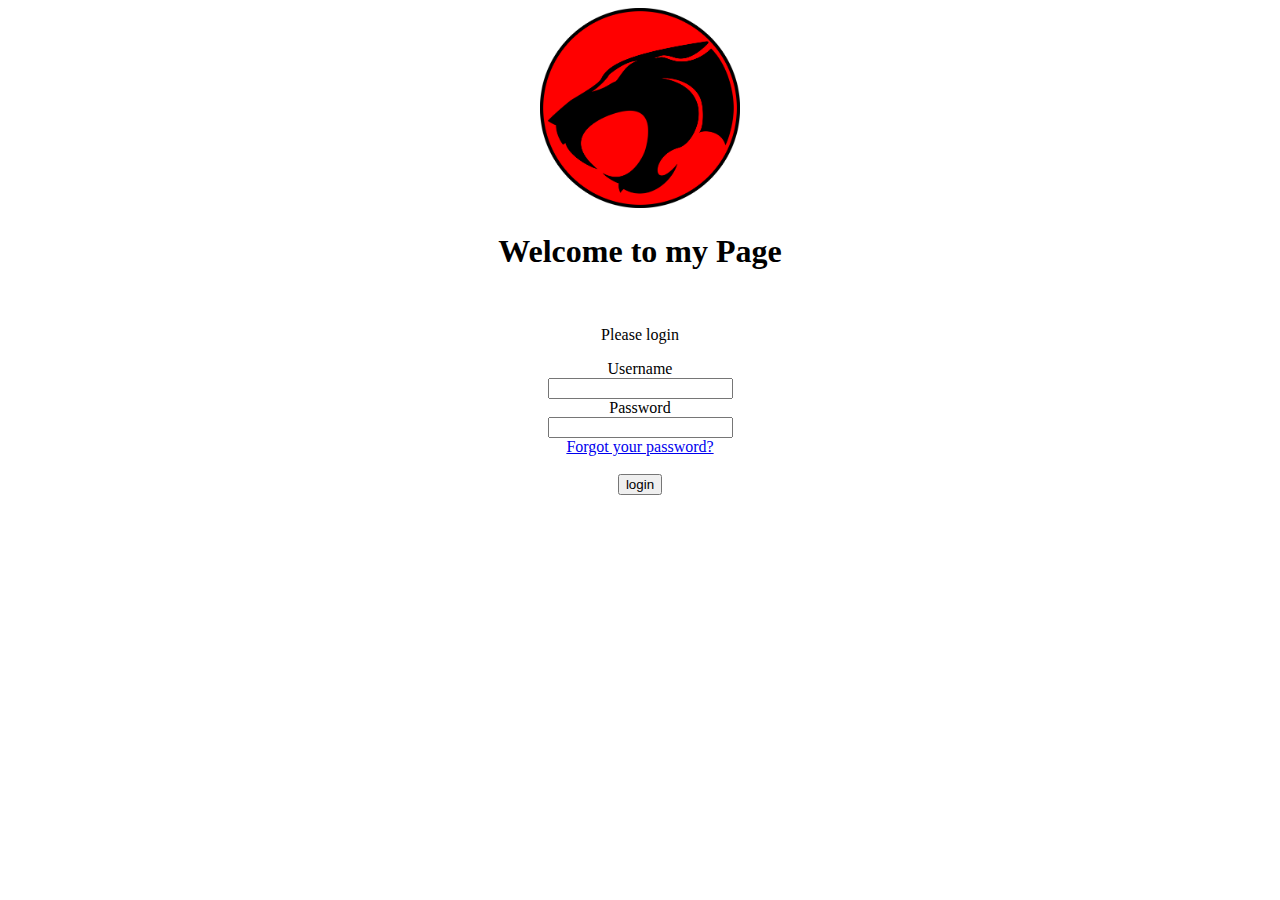
<file: html/week0/index.html>
<!DOCTYPE html>
<html>
<head>
    <title>
        My Example
    </title>
</head>
<body>
    <center>
    <img src="..\week0\logo.png" width="200px" height="200px">
    <h1>Welcome to my Page</h1><br>
    <p>Please login</p>
    <label>Username</label><br>
    <input type="text"><br>
    <label>Password</label><br>
    <input type="text">
    <a href="http://www.google.com" target="_blank"><br>Forgot your password?</a>
    <br><br>
    <button type="button">login</button>
    </center>
</body>
</html>
</file>
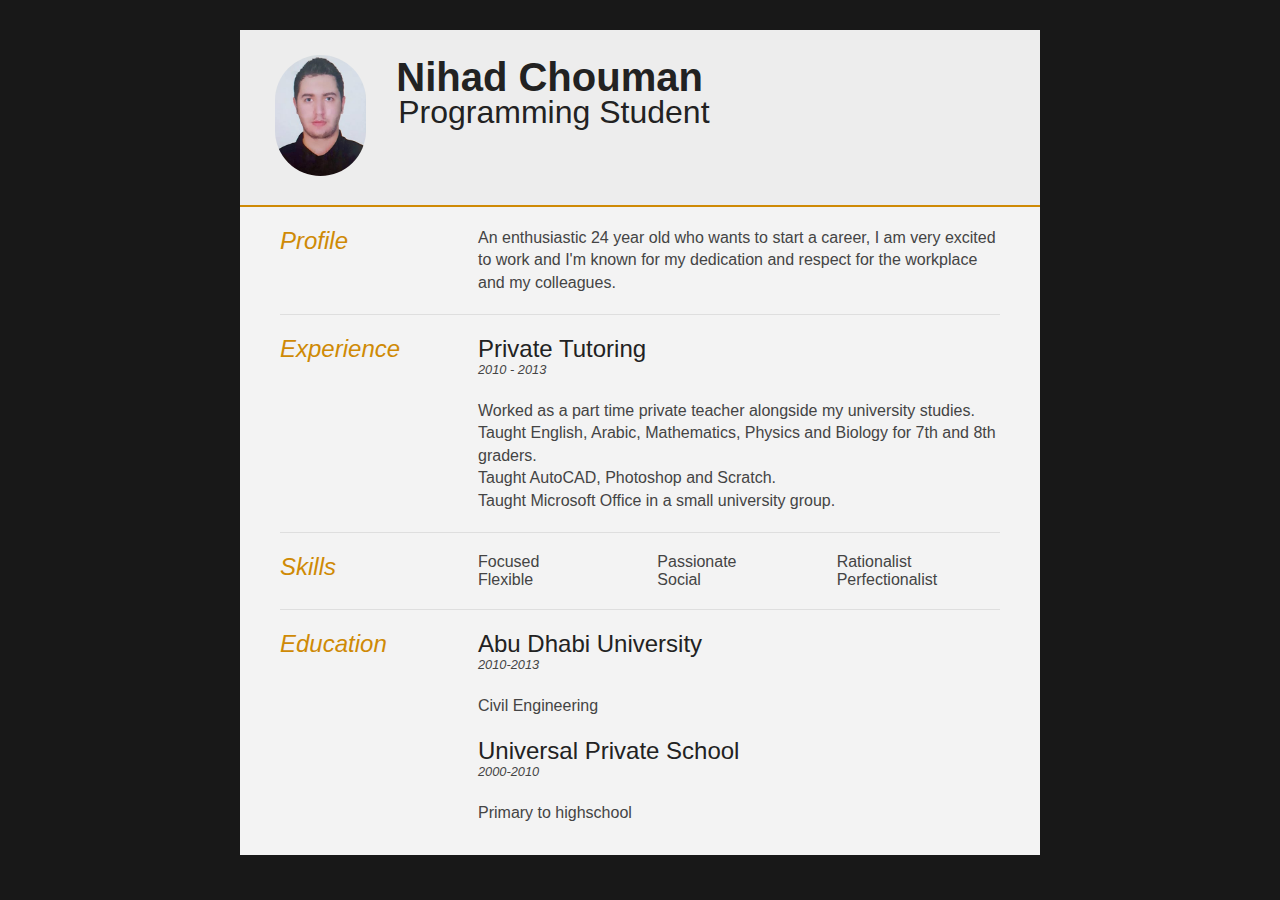
<file: html/week1/index.html>
<!DOCTYPE html>
<!–– generic stuff below ––>
<html>
<head>
<title>Nihad Chouman's resume</title>

<meta name="viewport" content="width=device-width"/>
<meta name="description" content="The resume of Nihad Chouman"/>
<meta charset="UTF-8"> 

<link type="text/css" rel="stylesheet" href="style.css">

<!–– generic stuff above ––>

<!–– profile picture below ––>
</head>
<body id="top">
<div id="cv" class="instaFade">
	<div class="mainDetails">
		<div id="ppic" class="quickFade"> 
			<img src="..\week1\ppic.jpg" alt="Profile Photo" />
		</div>
<!–– profile picture above ––>		

<!–– name and job title below ––>
        <div id="name">
			<h1 class="quickFade delayTwo">Nihad Chouman</h1>
			<h2 class="quickFade delayThree">Programming Student</h2>
		</div>
<!–– name and job title above ––>		
		
		<div class="clear"></div>
	</div>
	
	<div id="workSpace" class="quickFade delayFive">
		<section>
			<article>
				<div class="secTitle">
					<h1>Profile</h1>
				</div>
				
				<div class="secContent">
					<p>An enthusiastic 24 year old who wants to start a career, I am very excited to work and I'm known for my dedication and respect for the workplace and my colleagues.</p>
				</div>
			</article>
			<div class="clear"></div>
		</section>
		
		
		<section>
			<div class="secTitle">
				<h1>Experience</h1>
			</div>
			
			<div class="secContent">

				
				<article>
					<h2>Private Tutoring</h2>
					<p class="subDetails">2010 - 2013</p>
					<br>
					<p>
                    Worked as a part time private teacher alongside my university studies.<br>
                    Taught English, Arabic, Mathematics, Physics and Biology for 7th and 8th graders.<br>
                    Taught AutoCAD, Photoshop and Scratch.<br>
                    Taught Microsoft Office in a small university group.
                    </p>
				</article>

			</div>
			<div class="clear"></div>
		</section>
		
		
		<section>
			<div class="secTitle">
				<h1>Skills</h1>
			</div>
			
			<div class="secContent">
				<ul class="keySkills">
					<li>Focused</li>
					<li>Flexible</li>
					<li>Passionate</li>
					<li>Social</li>
					<li>Rationalist</li>
					<li>Perfectionalist</li>
				</ul>
			</div>
			<div class="clear"></div>
		</section>
		
		
		<section>
			<div class="secTitle">
				<h1>Education</h1>
			</div>
			
			<div class="secContent">
				<article>
					<h2>Abu Dhabi University</h2>
					<p class="subDetails">2010-2013</p>
					<br>
					<p>Civil Engineering</p>
				</article>
				
				<article>
					<h2>Universal Private School</h2>
					<p class="subDetails">2000-2010</p>
					<br>
					<p>Primary to highschool</p>
				</article>
			</div>
			<div class="clear"></div>
		</section>
		
	</div>
</div>
<!--The End-->
</body>
</html>
</file>
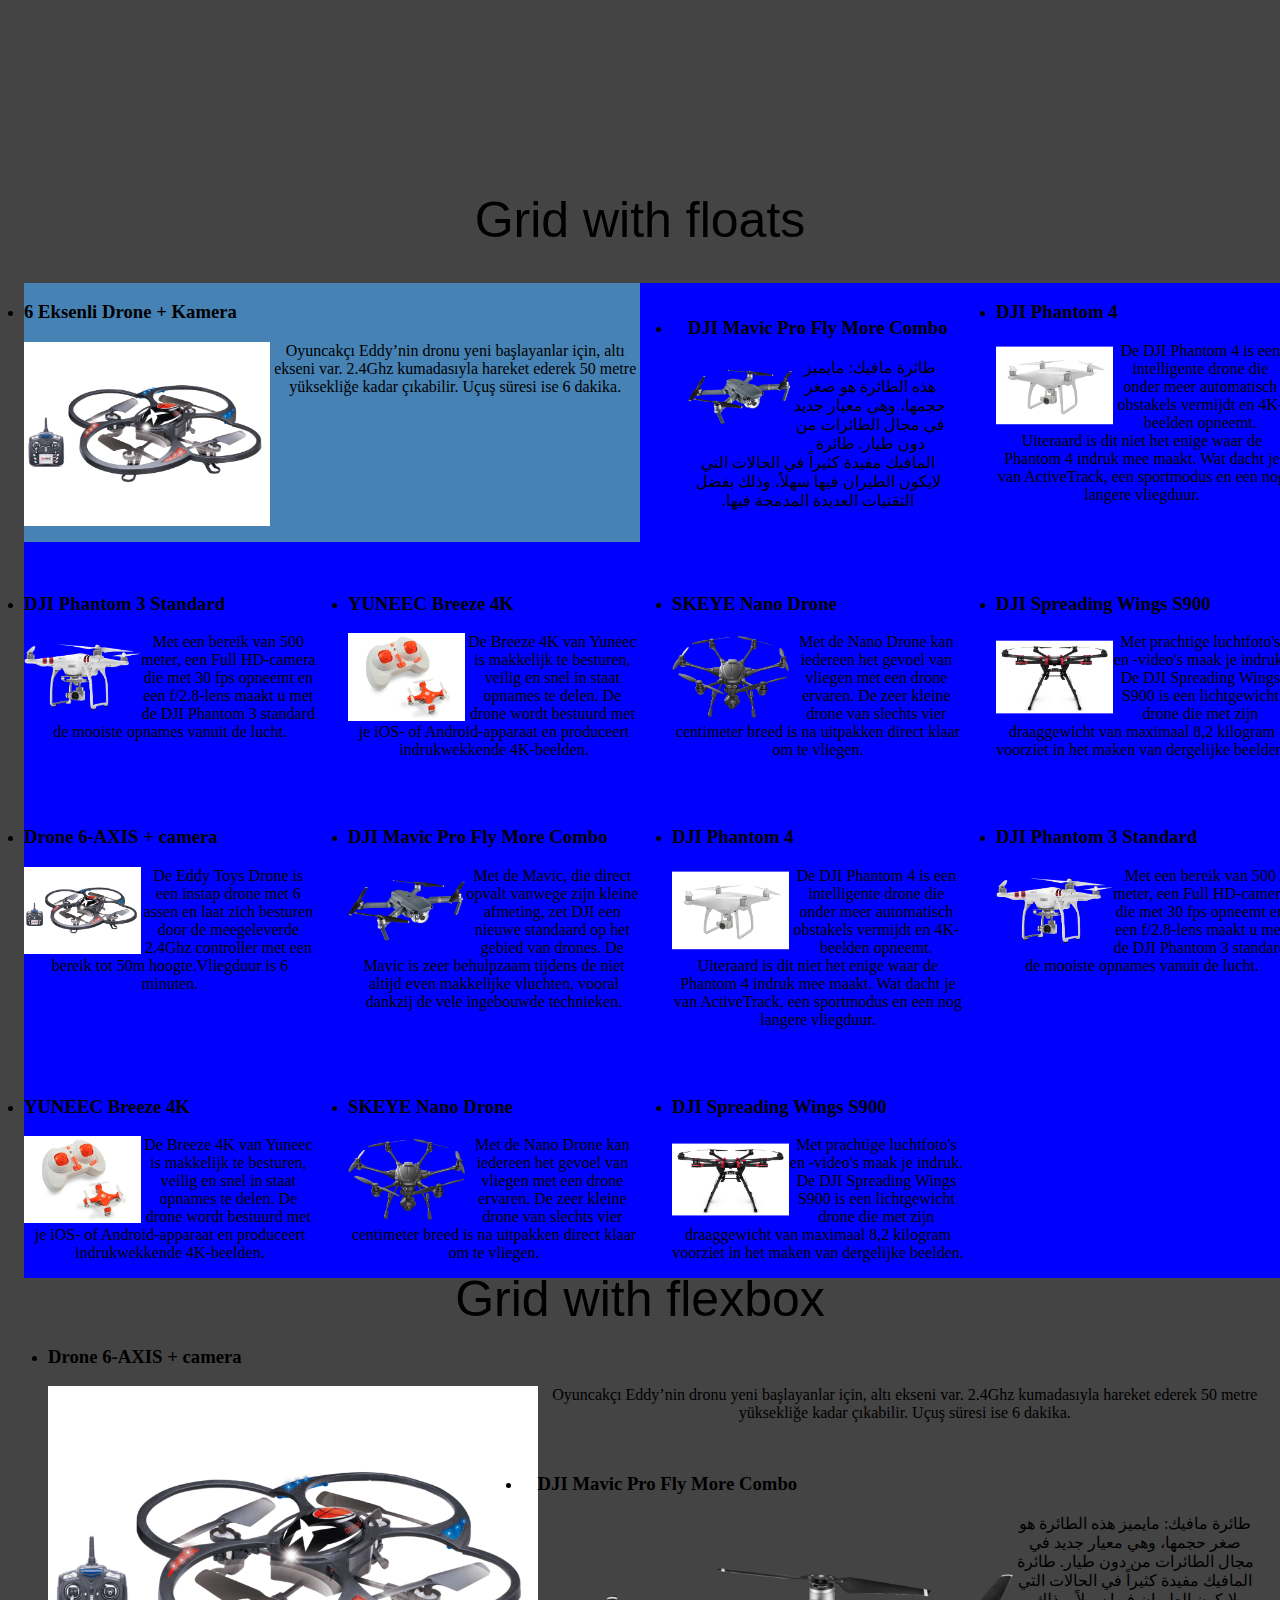
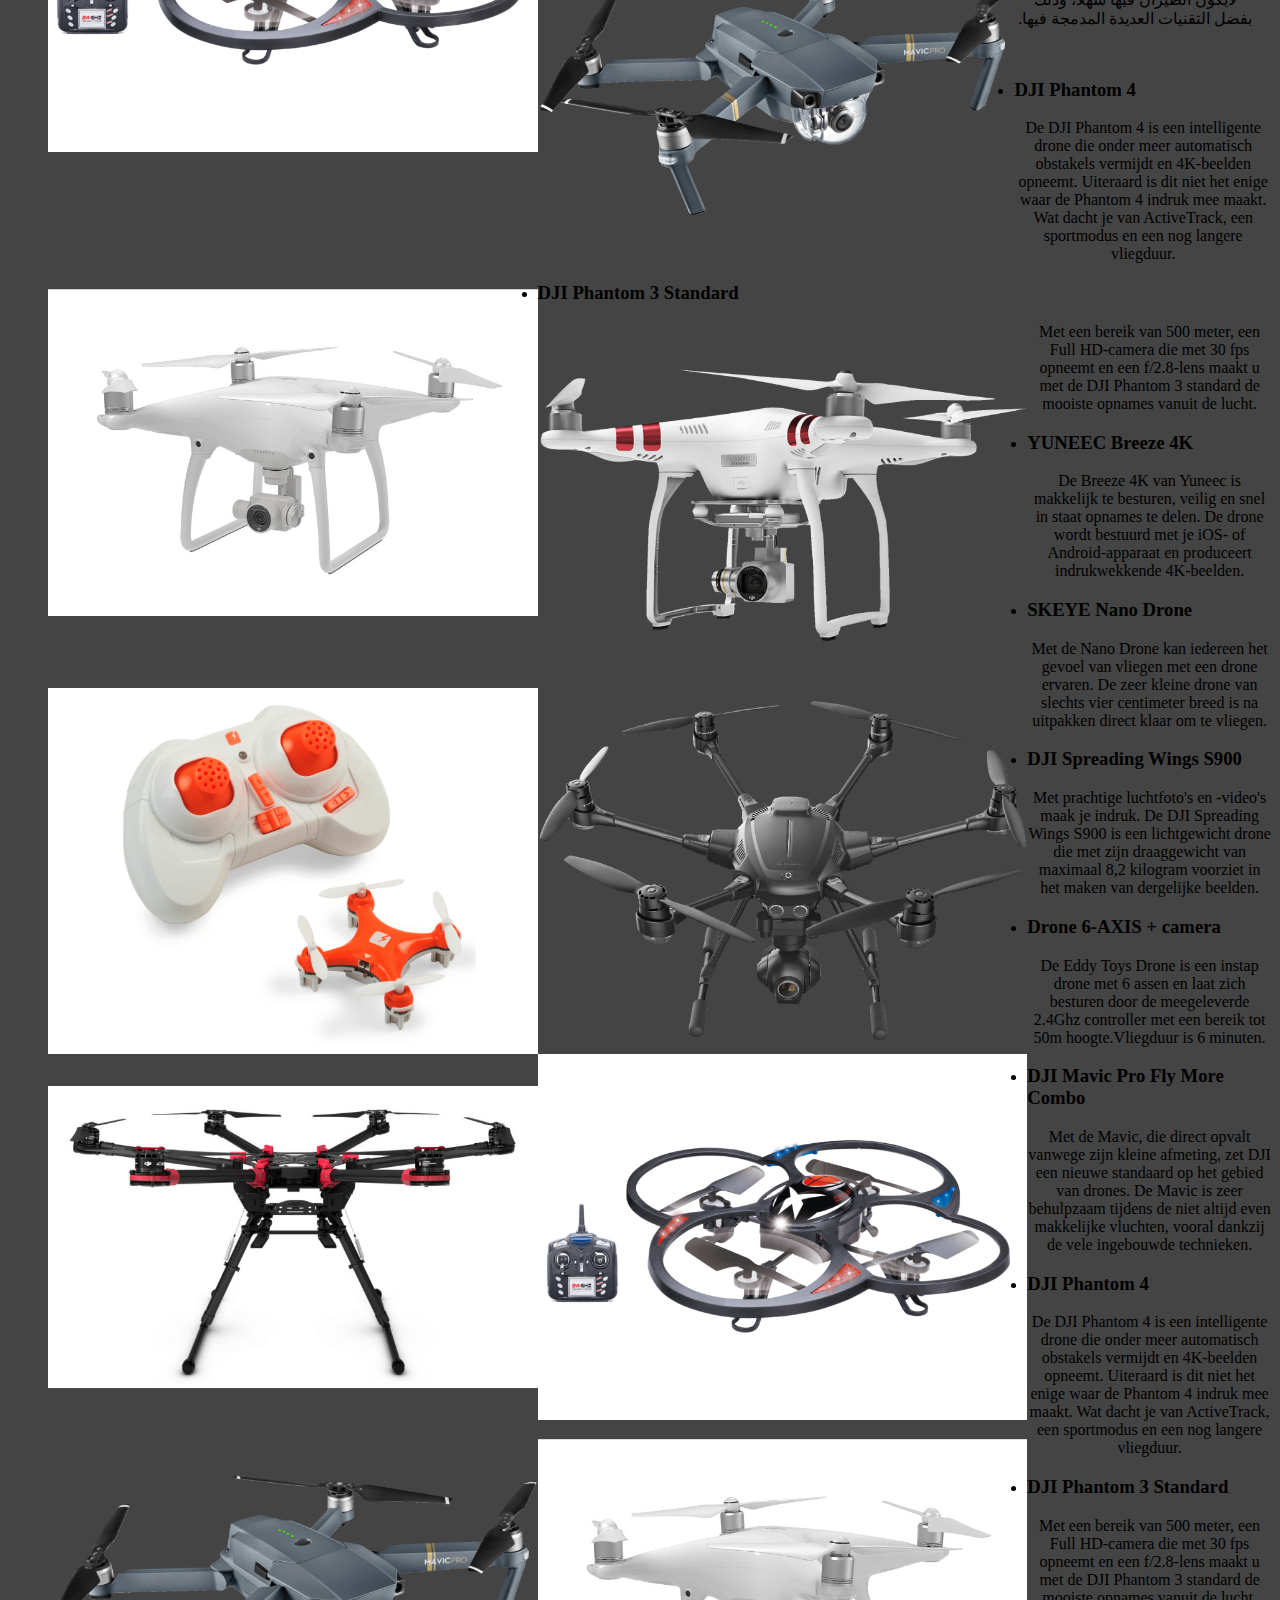
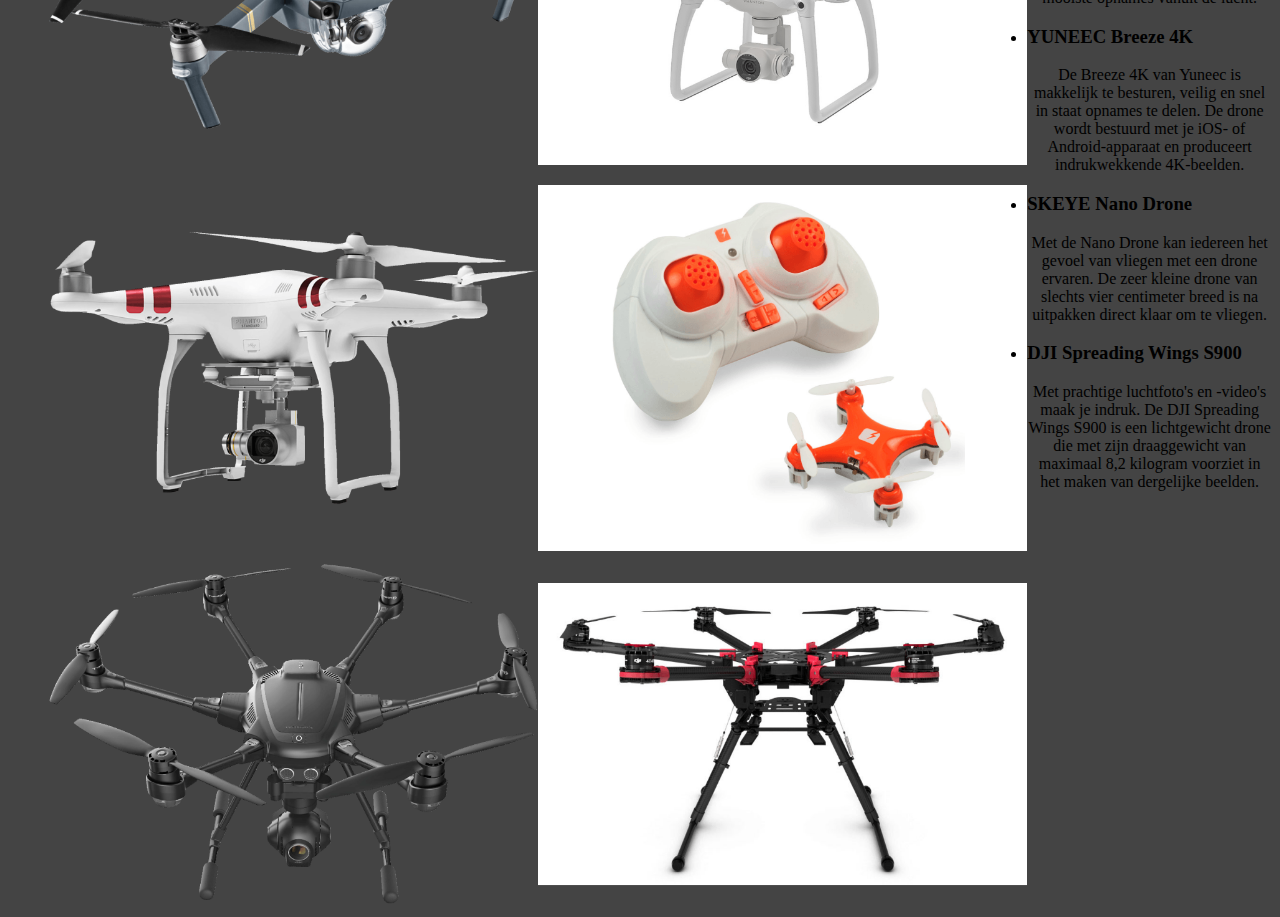
<file: html/week2/index.html>
<!doctype html>
<html>
    <head>
        <meta charset="utf-8">
        <meta name="viewport" content="width=device-width, initial-scale=1.0">
        <title>Grids</title>
        <link rel="stylesheet" href="style.css">
    </head>
    <body>
        <header>
            <h1>Grids</h1>
        </header>
        <main>
            <section>
                <h2>Grid with floats</h2>
                <ul id="grid-floats">
                    <li class="grid-item">
                        <h3>6 Eksenli Drone + Kamera</h3>
                        <img src="images/drone1.png">
                        <p>Oyuncakçı Eddy’nin dronu yeni başlayanlar için, altı ekseni var. 2.4Ghz kumadasıyla hareket ederek 50 metre yüksekliğe kadar çıkabilir. Uçuş süresi ise 6 dakika.</p>
                    </li>
                    <li class="grid-item">
                        <h3>DJI Mavic Pro Fly More Combo</h3>
                        <img src="images/drone2.png">
                         <p dir="rtl">طائرة مافيك: مايميز هذه الطائرة هو صغر حجمها، وهي معيار جديد في مجال الطائرات من دون طيار. طائرة المافيك مفيدة كثيراً في الحالات التي لايكون الطيران فيها سهلاً، وذلك بفضل التقنيات العديدة المدمجة فيها.</p>
                    </li>
                    <li class="grid-item">
                        <h3>DJI Phantom 4</h3>
                        <img src="images/drone3.png">
                        <p>De DJI Phantom 4 is een intelligente drone die onder meer automatisch obstakels vermijdt en 4K-beelden opneemt. Uiteraard is dit niet het enige waar de Phantom 4 indruk mee maakt. Wat dacht je van ActiveTrack, een sportmodus en een nog langere vliegduur.</p>
                    </li>
                    <li class="grid-item">
                        <h3>DJI Phantom 3 Standard</h3>
                        <img src="images/drone4.png">
                        <p>Met een bereik van 500 meter, een Full HD-camera die met 30 fps opneemt en een f/2.8-lens maakt u met de DJI Phantom 3 standard de mooiste opnames vanuit de lucht.</p>
                    </li>
                    <li class="grid-item">
                        <h3>YUNEEC Breeze 4K</h3>
                        <img src="images/drone5.png">
                        <p>De Breeze 4K van Yuneec is makkelijk te besturen, veilig en snel in staat opnames te delen. De drone wordt bestuurd met je iOS- of Android-apparaat en produceert indrukwekkende 4K-beelden.</p>
                    </li>
                    <li class="grid-item">
                        <h3>SKEYE Nano Drone</h3>
                        <img src="images/drone6.png">
                        <p>Met de Nano Drone kan iedereen het gevoel van vliegen met een drone ervaren. De zeer kleine drone van slechts vier centimeter breed is na uitpakken direct klaar om te vliegen.</p>
                    </li>
                    <li class="grid-item">
                        <h3>DJI Spreading Wings S900</h3>
                        <img src="images/drone7.png">
                        <p>Met prachtige luchtfoto's en -video's maak je indruk. De DJI Spreading Wings S900 is een lichtgewicht drone die met zijn draaggewicht van maximaal 8,2 kilogram voorziet in het maken van dergelijke beelden.</p>
                    </li>
                    <li class="grid-item">
                        <h3>Drone 6-AXIS + camera</h3>
                        <img src="images/drone1.png">
                        <p>De Eddy Toys Drone is een instap drone met 6 assen en laat zich besturen door de meegeleverde 2.4Ghz controller met een bereik tot 50m hoogte.Vliegduur is 6 minuten.</p>
                    </li>
                    <li class="grid-item">
                        <h3>DJI Mavic Pro Fly More Combo</h3>
                        <img src="images/drone2.png">
                        <p>Met de Mavic, die direct opvalt vanwege zijn kleine afmeting, zet DJI een nieuwe standaard op het gebied van drones. De Mavic is zeer behulpzaam tijdens de niet altijd even makkelijke vluchten, vooral dankzij de vele ingebouwde technieken.</p>
                    </li>
                    <li class="grid-item">
                        <h3>DJI Phantom 4</h3>
                        <img src="images/drone3.png">
                        <p>De DJI Phantom 4 is een intelligente drone die onder meer automatisch obstakels vermijdt en 4K-beelden opneemt. Uiteraard is dit niet het enige waar de Phantom 4 indruk mee maakt. Wat dacht je van ActiveTrack, een sportmodus en een nog langere vliegduur.</p>
                    </li>
                    <li class="grid-item">
                        <h3>DJI Phantom 3 Standard</h3>
                        <img src="images/drone4.png">
                        <p>Met een bereik van 500 meter, een Full HD-camera die met 30 fps opneemt en een f/2.8-lens maakt u met de DJI Phantom 3 standard de mooiste opnames vanuit de lucht.</p>
                    </li>
                    <li class="grid-item">
                        <h3>YUNEEC Breeze 4K</h3>
                        <img src="images/drone5.png">
                        <p>De Breeze 4K van Yuneec is makkelijk te besturen, veilig en snel in staat opnames te delen. De drone wordt bestuurd met je iOS- of Android-apparaat en produceert indrukwekkende 4K-beelden.</p>
                    </li>
                    <li class="grid-item">
                        <h3>SKEYE Nano Drone</h3>
                        <img src="images/drone6.png">
                        <p>Met de Nano Drone kan iedereen het gevoel van vliegen met een drone ervaren. De zeer kleine drone van slechts vier centimeter breed is na uitpakken direct klaar om te vliegen.</p>
                    </li>
                    <li class="grid-item">
                        <h3>DJI Spreading Wings S900</h3>
                        <img src="images/drone7.png">
                        <p>Met prachtige luchtfoto's en -video's maak je indruk. De DJI Spreading Wings S900 is een lichtgewicht drone die met zijn draaggewicht van maximaal 8,2 kilogram voorziet in het maken van dergelijke beelden.</p>
                    </li>
                </ul>
                
            </section>
            <section>
                <h2>Grid with flexbox</h2>
                <ul id="grid-flex">
                    <li class="grid-item">
                        <h3>Drone 6-AXIS + camera</h3>
                        <img src="images/drone1.png">
                        <p>Oyuncakçı Eddy’nin dronu yeni başlayanlar için, altı ekseni var. 2.4Ghz kumadasıyla hareket ederek 50 metre yüksekliğe kadar çıkabilir. Uçuş süresi ise 6 dakika.</p>
                    </li>
                    <li class="grid-item">
                        <h3>DJI Mavic Pro Fly More Combo</h3>
                        <img src="images/drone2.png">
                         <p dir="rtl">طائرة مافيك: مايميز هذه الطائرة هو صغر حجمها، وهي معيار جديد في مجال الطائرات من دون طيار. طائرة المافيك مفيدة كثيراً في الحالات التي لايكون الطيران فيها سهلاً، وذلك بفضل التقنيات العديدة المدمجة فيها.</p>
                    </li>
                    <li class="grid-item">
                        <h3>DJI Phantom 4</h3>
                        <img src="images/drone3.png">
                        <p>De DJI Phantom 4 is een intelligente drone die onder meer automatisch obstakels vermijdt en 4K-beelden opneemt. Uiteraard is dit niet het enige waar de Phantom 4 indruk mee maakt. Wat dacht je van ActiveTrack, een sportmodus en een nog langere vliegduur.</p>
                    </li>
                    <li class="grid-item">
                        <h3>DJI Phantom 3 Standard</h3>
                        <img src="images/drone4.png">
                        <p>Met een bereik van 500 meter, een Full HD-camera die met 30 fps opneemt en een f/2.8-lens maakt u met de DJI Phantom 3 standard de mooiste opnames vanuit de lucht.</p>
                    </li>
                    <li class="grid-item">
                        <h3>YUNEEC Breeze 4K</h3>
                        <img src="images/drone5.png">
                        <p>De Breeze 4K van Yuneec is makkelijk te besturen, veilig en snel in staat opnames te delen. De drone wordt bestuurd met je iOS- of Android-apparaat en produceert indrukwekkende 4K-beelden.</p>
                    </li>
                    <li class="grid-item">
                        <h3>SKEYE Nano Drone</h3>
                        <img src="images/drone6.png">
                        <p>Met de Nano Drone kan iedereen het gevoel van vliegen met een drone ervaren. De zeer kleine drone van slechts vier centimeter breed is na uitpakken direct klaar om te vliegen.</p>
                    </li>
                    <li class="grid-item">
                        <h3>DJI Spreading Wings S900</h3>
                        <img src="images/drone7.png">
                        <p>Met prachtige luchtfoto's en -video's maak je indruk. De DJI Spreading Wings S900 is een lichtgewicht drone die met zijn draaggewicht van maximaal 8,2 kilogram voorziet in het maken van dergelijke beelden.</p>
                    </li>
                    <li class="grid-item">
                        <h3>Drone 6-AXIS + camera</h3>
                        <img src="images/drone1.png">
                        <p>De Eddy Toys Drone is een instap drone met 6 assen en laat zich besturen door de meegeleverde 2.4Ghz controller met een bereik tot 50m hoogte.Vliegduur is 6 minuten.</p>
                    </li>
                    <li class="grid-item">
                        <h3>DJI Mavic Pro Fly More Combo</h3>
                        <img src="images/drone2.png">
                        <p>Met de Mavic, die direct opvalt vanwege zijn kleine afmeting, zet DJI een nieuwe standaard op het gebied van drones. De Mavic is zeer behulpzaam tijdens de niet altijd even makkelijke vluchten, vooral dankzij de vele ingebouwde technieken.</p>
                    </li>
                    <li class="grid-item">
                        <h3>DJI Phantom 4</h3>
                        <img src="images/drone3.png">
                        <p>De DJI Phantom 4 is een intelligente drone die onder meer automatisch obstakels vermijdt en 4K-beelden opneemt. Uiteraard is dit niet het enige waar de Phantom 4 indruk mee maakt. Wat dacht je van ActiveTrack, een sportmodus en een nog langere vliegduur.</p>
                    </li>
                    <li class="grid-item">
                        <h3>DJI Phantom 3 Standard</h3>
                        <img src="images/drone4.png">
                        <p>Met een bereik van 500 meter, een Full HD-camera die met 30 fps opneemt en een f/2.8-lens maakt u met de DJI Phantom 3 standard de mooiste opnames vanuit de lucht.</p>
                    </li>
                    <li class="grid-item">
                        <h3>YUNEEC Breeze 4K</h3>
                        <img src="images/drone5.png">
                        <p>De Breeze 4K van Yuneec is makkelijk te besturen, veilig en snel in staat opnames te delen. De drone wordt bestuurd met je iOS- of Android-apparaat en produceert indrukwekkende 4K-beelden.</p>
                    </li>
                    <li class="grid-item">
                        <h3>SKEYE Nano Drone</h3>
                        <img src="images/drone6.png">
                        <p>Met de Nano Drone kan iedereen het gevoel van vliegen met een drone ervaren. De zeer kleine drone van slechts vier centimeter breed is na uitpakken direct klaar om te vliegen.</p>
                    </li>
                    <li class="grid-item">
                        <h3>DJI Spreading Wings S900</h3>
                        <img src="images/drone7.png">
                        <p>Met prachtige luchtfoto's en -video's maak je indruk. De DJI Spreading Wings S900 is een lichtgewicht drone die met zijn draaggewicht van maximaal 8,2 kilogram voorziet in het maken van dergelijke beelden.</p>
                    </li>
                </ul>
            </section>
        </main>
    </body>
</html>
</file>
<file: html/week1/style.css>
html,body,div,span,object,iframe,h1,h2,h3,h4,h5,h6,p,blockquote,pre,abbr,address,cite,code,del,dfn,em,img,ins,kbd,q,samp,small,strong,sub,sup,var,b,i,dl,dt,dd,ol,ul,li,fieldset,form,label,legend,table,caption,tbody,tfoot,thead,tr,th,td,article,aside,canvas,details,figcaption,figure,footer,header,hgroup,menu,nav,section,summary,time,mark,audio,video {
    border:0;
    font:inherit;
    font-size:100%;
    margin:0;
    padding:0;
    vertical-align:baseline;
    }
    
    article,aside,details,figcaption,figure,footer,header,hgroup,menu,nav,section {
    display:block;
    }
    
    html, body {background: #181818; font-family: 'Lato', helvetica, arial, sans-serif; font-size: 16px; color: #222;}
    
    .clear {clear: both;}
    
    p {
        font-size: 1em;
        line-height: 1.4em;
        margin-bottom: 20px;
        color: #444;
    }
    
    #cv {
        width: 90%;
        max-width: 800px;
        background: #f3f3f3;
        margin: 30px auto;
    }
    
    .mainDetails {
        padding: 25px 35px;
        border-bottom: 2px solid #cf8a05;
        background: #ededed;
    }
    
    #name h1 {
        font-size: 2.5em;
        font-weight: 700;
        font-family: 'Rokkitt', Helvetica, Arial, sans-serif;
        margin-bottom: -6px;
    }
    
    #name h2 {
        font-size: 2em;
        margin-left: 2px;
        font-family: 'Rokkitt', Helvetica, Arial, sans-serif;
    }
    
    #workSpace {
        padding: 0 40px;
    }
    
    #ppic {
        width: 12.5%;
        float: left;
        margin-right: 30px;
    }
    
    #ppic img {
        width: 100%;
        height: auto;
        -webkit-border-radius: 50px;
        border-radius: 50px;
    }
    
    #name {
        float: left;
    }
    
    
    section {
        border-top: 1px solid #dedede;
        padding: 20px 0 0;
    }
    
    section:first-child {
        border-top: 0;
    }
    
    section:last-child {
        padding: 20px 0 10px;
    }
    
    .secTitle {
        float: left;
        width: 25%;
    }
    
    .secContent {
        float: right;
        width: 72.5%;
    }
    
    .secTitle h1 {
        font-family: 'Rokkitt', Helvetica, Arial, sans-serif;
        font-style: italic;
        font-size: 1.5em;
        color: #cf8a05;
    }
    
    .secContent h2 {
        font-family: 'Rokkitt', Helvetica, Arial, sans-serif;
        font-size: 1.5em;
        margin-bottom: -2px;
    }
    
    .subDetails {
        font-size: 0.8em;
        font-style: italic;
        margin-bottom: 3px;
    }
    
    .keySkills {
        list-style-type: none;
        -moz-column-count:3;
        -webkit-column-count:3;
        column-count:3;
        margin-bottom: 20px;
        font-size: 1em;
        color: #444;
    }
    
    .keySkills ul li {
        margin-bottom: 3px;
    }
    
    @media all and (min-width: 602px) and (max-width: 800px) {
        #ppic {
            display: none;
        }
        
        .keySkills {
        -moz-column-count:2;
        -webkit-column-count:2;
        column-count:2;
        }
    }
    
    @media all and (max-width: 601px) {
        #cv {
            width: 95%;
            margin: 10px auto;
            min-width: 280px;
        }
        
        #ppic {
            display: none;
        }
        
        
        .secTitle, .secContent {
            float: none;
            width: 100%;
        }
        
        .secTitle {
            margin-left: -2px;
            font-size: 1.25em;
        }
        
        .keySkills {
            -moz-column-count:2;
            -webkit-column-count:2;
            column-count:2;
        }
    }
    
    @media all and (max-width: 480px) {
        .mainDetails {
            padding: 15px 15px;
        }
        
        section {
            padding: 15px 0 0;
        }
        
        #workSpace {
            padding: 0 25px;
        }
    
        
        .keySkills {
        -moz-column-count:1;
        -webkit-column-count:1;
        column-count:1;
        }
        
        #name h1 {
            line-height: .8em;
            margin-bottom: 4px;
        }
    }
    
    @media print {
        #cv {
            width: 100%;
        }
    }
    
    @-webkit-keyframes reset {
        0% {
            opacity: 0;
        }
        100% {
            opacity: 0;
        }
    }
    
    @-webkit-keyframes fade-in {
        0% {
            opacity: 0;
        }
        40% {
            opacity: 0;
        }
        100% {
            opacity: 1;
        }
    }
    
    @-moz-keyframes reset {
        0% {
            opacity: 0;
        }
        100% {
            opacity: 0;
        }
    }
    
    @-moz-keyframes fade-in {
        0% {
            opacity: 0;
        }
        40% {
            opacity: 0;
        }
        100% {
            opacity: 1;
        }
    }
    
    @keyframes reset {
        0% {
            opacity: 0;
        }
        100% {
            opacity: 0;
        }
    }
    
    @keyframes fade-in {
        0% {
            opacity: 0;
        }
        40% {
            opacity: 0;
        }
        100% {
            opacity: 1;
        }
    }
    
    .instaFade {
        -webkit-animation-name: reset, fade-in;
        -webkit-animation-duration: 1.5s;
        -webkit-animation-timing-function: ease-in;
        
        -moz-animation-name: reset, fade-in;
        -moz-animation-duration: 1.5s;
        -moz-animation-timing-function: ease-in;
        
        animation-name: reset, fade-in;
        animation-duration: 1.5s;
        animation-timing-function: ease-in;
    }
    
    .quickFade {
        -webkit-animation-name: reset, fade-in;
        -webkit-animation-duration: 2.5s;
        -webkit-animation-timing-function: ease-in;
        
        -moz-animation-name: reset, fade-in;
        -moz-animation-duration: 2.5s;
        -moz-animation-timing-function: ease-in;
        
        animation-name: reset, fade-in;
        animation-duration: 2.5s;
        animation-timing-function: ease-in;
    }
     
    .delayOne {
        -webkit-animation-delay: 0, .5s;
        -moz-animation-delay: 0, .5s;
        animation-delay: 0, .5s;
    }
    
    .delayTwo {
        -webkit-animation-delay: 0, 1s;
        -moz-animation-delay: 0, 1s;
        animation-delay: 0, 1s;
    }
    
    .delayThree {
        -webkit-animation-delay: 0, 1.5s;
        -moz-animation-delay: 0, 1.5s;
        animation-delay: 0, 1.5s;
    }
    
    .delayFour {
        -webkit-animation-delay: 0, 2s;
        -moz-animation-delay: 0, 2s;
        animation-delay: 0, 2s;
    }
    
    .delayFive {
        -webkit-animation-delay: 0, 2.5s;
        -moz-animation-delay: 0, 2.5s;
        animation-delay: 0, 2.5s;
    }
</file>
<file: html/week2/style.css>
body{
    background: #444;
}

img{
    float: left;
    width: 40%; 
    transition: width 2s;
}



h1{
    background: url(http://apod.nasa.gov/apod/image/0603/coma_misti.jpg) -80px -80px;
    color: red;
    -webkit-text-fill-color: transparent;
    -webkit-background-clip: text;
    text-align: center;
    font-weight: bold;
    font-size: 100px;
    font-family: arial, helvetica;
    width: 300px auto;
    margin: 50px auto;
}

h2{
    text-align: center;
    font-weight: inherit;
    font-size: 50px;
    font-family: Arial, Helvetica, sans-serif;
    line-height: 0.2em;    
}

p{
    text-align: center;
}

  
  


#grid-floats {
    display: grid;
    grid-template-columns: repeat(4, 1fr);
    float: left;
    color: black;
    grid-gap: 2rem;
    margin: 1rem;
    padding: 0;
    width: 100%;
    grid-column: 1;
    background-color: blue;    
}


#grid-floats > .grid-item:nth-child(1) {
    grid-column-start: 1;
    grid-column-end: 3;
    background-color: steelblue;
}

.grid-item:nth-child(2){
    width: fr 2;
    padding: 1em;
}
</file>
